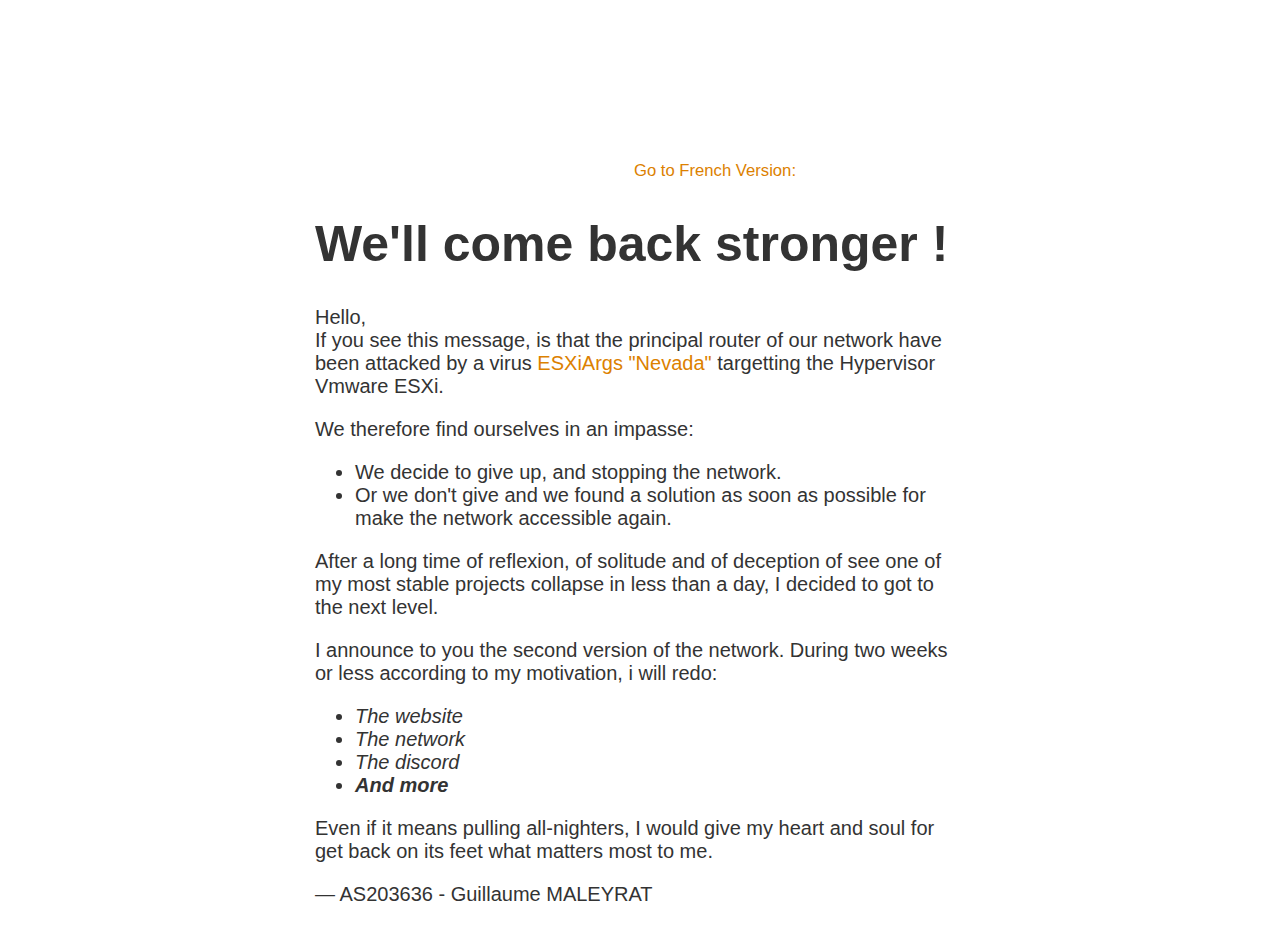
<file: index.html>
<!DOCTYPE html>
<html>
    <head>
        <title>AS203636</title>
        <meta charset="UTF-8">
        <style>
            article{
                text-align: center;
            }
            .change{
                padding-left: 313px;
            }
            @media (min-width: 768px){
                body{
                    padding-top: 150px;
                }
            }
            h1{
                font-size: 50px;
            }
            body{
                font: 20px Helvetica, sans-serif;
                color: #333;
            }
            article{
                display: block;
                text-align: left;
                width: 650px;
                margin: 0 auto;
            }
            a{
                color: #dc8100;
                text-decoration: none;
            }
            a:hover{
                color: #333;
                text-decoration: none;
            }
        </style>
    </head>
    <body>
        <div class="change">
            <a href="/fr/"><small class="change">Go to French Version:</small></a>
        </div>
        
        <article>
            <h1>We'll come back stronger !</h1>
            <div>
                <p>Hello,<br>
                If you see this message, is that the principal router of our network have been attacked by a virus <a href="https://www.cert.ssi.gouv.fr/alerte/CERTFR-2023-ALE-015/">ESXiArgs "Nevada"</a> targetting the Hypervisor Vmware ESXi.</p>
                <p>We therefore find ourselves in an impasse:</p>
                <ul>
                    <li>We decide to give up, and stopping the network.</li>
                    <li>Or we don't give and we found a solution as soon as possible for make the network accessible again.</li>
                </ul>
                <p>After a long time of reflexion, of solitude and of deception of see one of my most stable projects collapse in less than a day, I decided to got to the next level.</p>
                <p>I announce to you the second version of the network. During two weeks or less according to my motivation, i will redo:</p>
                <ul>
                    <li><i>The website</i></li>
                    <li><i>The network</i></li>
                    <li><i>The discord</i></li>
                    <li><i><b>And more</b></i></li>
                </ul>
                <p>Even if it means pulling all-nighters, I would give my heart and soul for get back on its feet what matters most to me.</p>
                <p>&mdash; AS203636 - Guillaume MALEYRAT</p>
            </div>
        </article>
        <!-- Inspired with: https://gist.github.com/pitch-gist/2999707 -->
    </body>
</html>
</file>
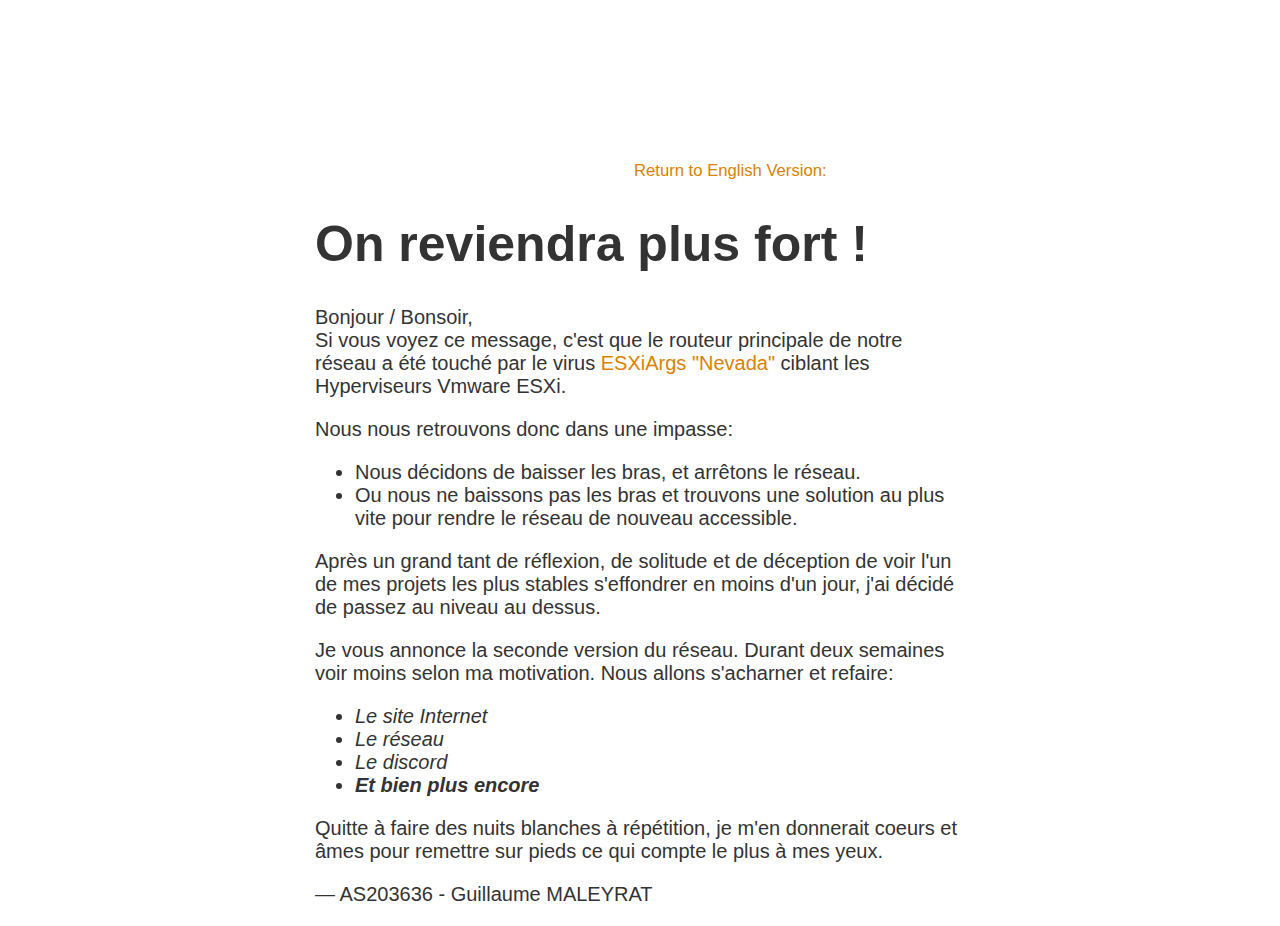
<file: fr/index.html>
<!DOCTYPE html>
<html>
    <head>
        <title>AS203636</title>
        <meta charset="UTF-8">
        <style>
            article{
                text-align: center;
            }
            .change{
                padding-left: 313px;
            }
            @media (min-width: 768px){
                body{
                    padding-top: 150px;
                }
            }
            h1{
                font-size: 50px;
            }
            body{
                font: 20px Helvetica, sans-serif;
                color: #333;
            }
            article{
                display: block;
                text-align: left;
                width: 650px;
                margin: 0 auto;
            }
            a{
                color: #dc8100;
                text-decoration: none;
            }
            a:hover{
                color: #333;
                text-decoration: none;
            }
        </style>
    </head>
    <body>
        <div class="change">
            <a href="/"><small class="change">Return to English Version:</small></a>
        </div>
        <article>
            <h1>On reviendra plus fort !</h1>
            <div>
                <p>Bonjour / Bonsoir,<br>
                Si vous voyez ce message, c'est que le routeur principale de notre réseau a été touché par le virus <a href="https://www.cert.ssi.gouv.fr/alerte/CERTFR-2023-ALE-015/">ESXiArgs "Nevada"</a> ciblant les Hyperviseurs Vmware ESXi.</p>
                <p>Nous nous retrouvons donc dans une impasse:</p>
                <ul>
                    <li>Nous décidons de baisser les bras, et arrêtons le réseau.</li>
                    <li>Ou nous ne baissons pas les bras et trouvons une solution au plus vite pour rendre le réseau de nouveau accessible.</li>
                </ul>
                <p>Après un grand tant de réflexion, de solitude et de déception de voir l'un de mes projets les plus stables s'effondrer en moins d'un jour, j'ai décidé de passez au niveau au dessus.</p>
                <p>Je vous annonce la seconde version du réseau. Durant deux semaines voir moins selon ma motivation. Nous allons s'acharner et refaire:</p>
                <ul>
                    <li><i>Le site Internet</i></li>
                    <li><i>Le réseau</i></li>
                    <li><i>Le discord</i></li>
                    <li><i><b>Et bien plus encore</b></i></li>
                </ul>
                <p>Quitte à faire des nuits blanches à répétition, je m'en donnerait coeurs et âmes pour remettre sur pieds ce qui compte le plus à mes yeux.</p>
                <p>&mdash; AS203636 - Guillaume MALEYRAT</p>
            </div>
        </article>
        <!-- Inspired with: https://gist.github.com/pitch-gist/2999707 -->
    </body>
</html>
</file>
